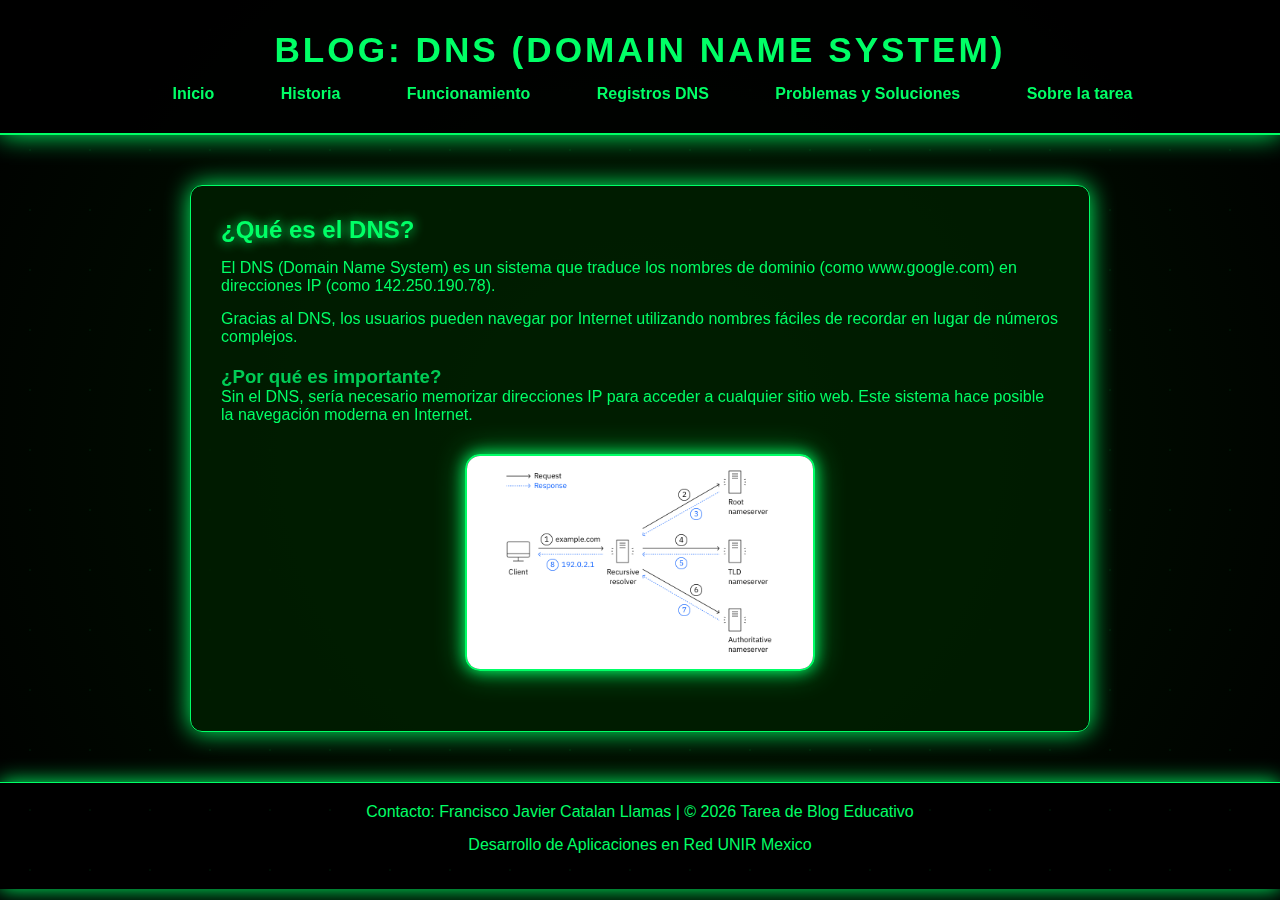
<file: index.html>
<!DOCTYPE html>
<html lang="es">
<head>
    <meta charset="UTF-8">
    <title>Desarrollo de Aplicaciones en Red UNIR Mexico</title>
    <link rel="stylesheet" href="style.css">
</head>
<body>


    <header>
        <h1>Blog: DNS (Domain Name System)</h1>
        <nav>
            <ul>
                <li><a href="index.html">Inicio</a></li>
                <li><a href="historia.html">Historia</a></li>
                <li><a href="funcionamiento.html">Funcionamiento</a></li>
                <li><a href="registros.html">Registros DNS</a></li>
                <li><a href="problemas.html">Problemas y Soluciones</a></li>
                <li><a href="Sobre la tarea.html">Sobre la tarea</a></li>
            </ul>
        </nav>
    </header>


    <main>
        <h2>¿Qué es el DNS?</h2>
        <p>
            El DNS (Domain Name System) es un sistema que traduce los nombres de dominio
            (como www.google.com) en direcciones IP (como 142.250.190.78).
        </p>

        <p>
            Gracias al DNS, los usuarios pueden navegar por Internet utilizando nombres
            fáciles de recordar en lugar de números complejos.
        </p>

        <h3>¿Por qué es importante?</h3>
        <p>
            Sin el DNS, sería necesario memorizar direcciones IP para acceder a cualquier
            sitio web. Este sistema hace posible la navegación moderna en Internet.
        </p>
       <img src="Images/0.png" alt="1" class="imagen-blog">
    </main>

<footer>
    <p>Contacto: Francisco Javier Catalan Llamas | © 2026 Tarea de Blog Educativo</p>
    <p>Desarrollo de Aplicaciones en Red UNIR Mexico</p>
</footer>

</body>
</html>
</file>
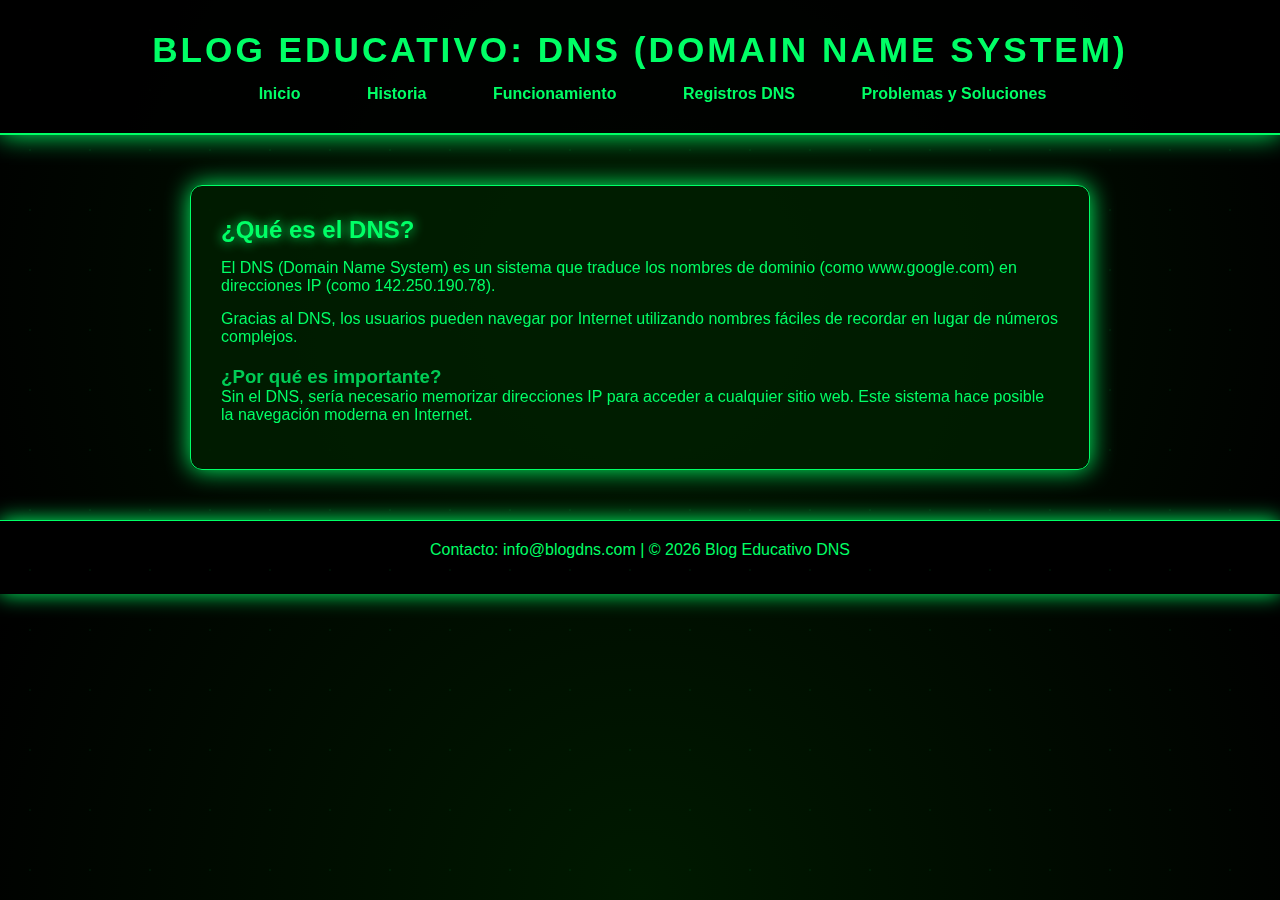
<file: BLOG/index.html>
<!DOCTYPE html>
<html lang="es">
<head>
    <meta charset="UTF-8">
    <title>Blog Educativo - DNS</title>
    <link rel="stylesheet" href="style.css">
</head>
<body>

    <!-- Encabezado del blog -->
    <header>
        <h1>Blog Educativo: DNS (Domain Name System)</h1>
        <nav>
            <ul>
                <li><a href="index.html">Inicio</a></li>
                <li><a href="historia.html">Historia</a></li>
                <li><a href="funcionamiento.html">Funcionamiento</a></li>
                <li><a href="registros.html">Registros DNS</a></li>
                <li><a href="problemas.html">Problemas y Soluciones</a></li>
            </ul>
        </nav>
    </header>

    <!-- Contenido principal -->
    <main>
        <h2>¿Qué es el DNS?</h2>
        <p>
            El DNS (Domain Name System) es un sistema que traduce los nombres de dominio
            (como www.google.com) en direcciones IP (como 142.250.190.78).
        </p>

        <p>
            Gracias al DNS, los usuarios pueden navegar por Internet utilizando nombres
            fáciles de recordar en lugar de números complejos.
        </p>

        <h3>¿Por qué es importante?</h3>
        <p>
            Sin el DNS, sería necesario memorizar direcciones IP para acceder a cualquier
            sitio web. Este sistema hace posible la navegación moderna en Internet.
        </p>
    </main>

    <!-- Pie de página -->
    <footer>
        <p>Contacto: info@blogdns.com | © 2026 Blog Educativo DNS</p>
    </footer>

</body>
</html>
</file>
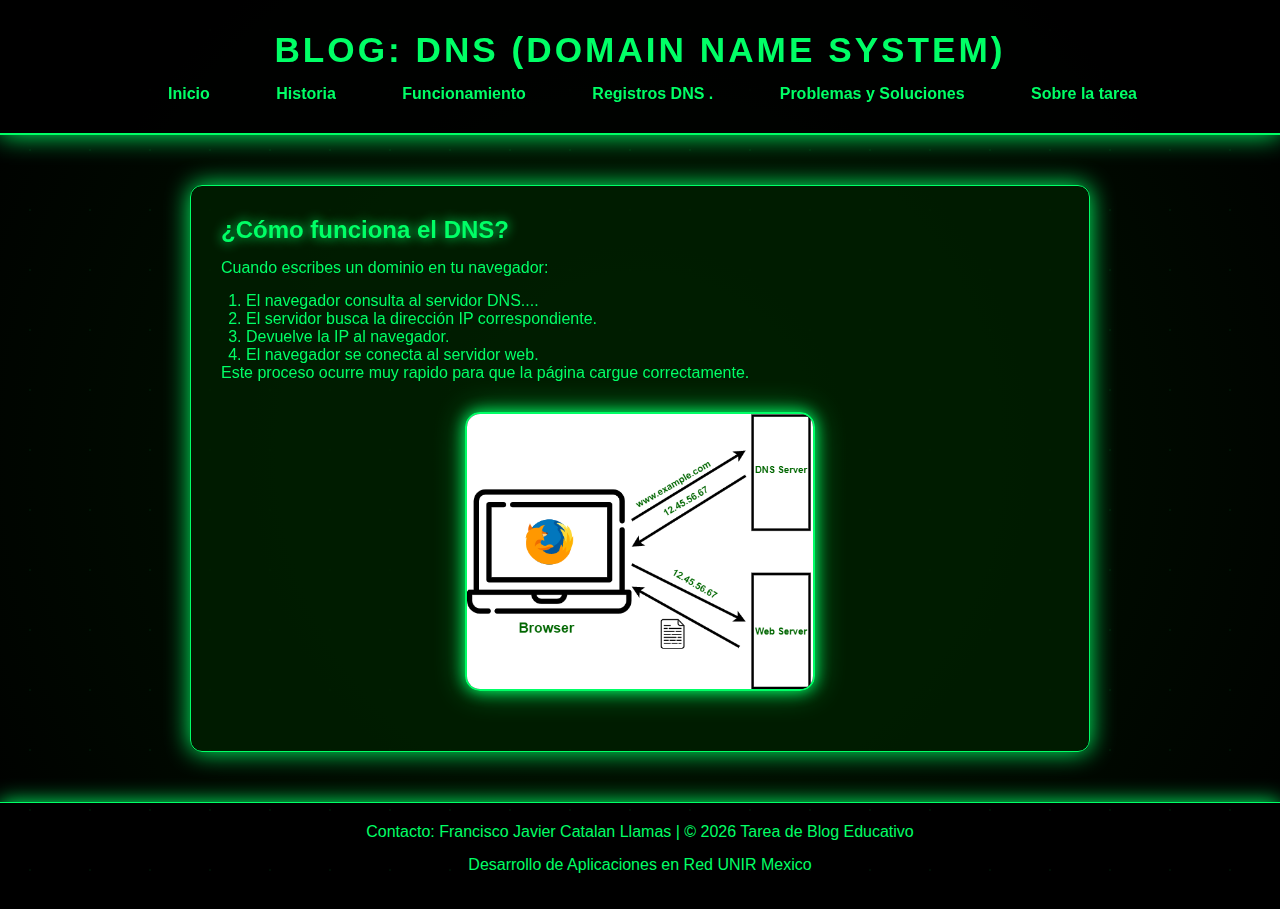
<file: funcionamiento.html>
<!DOCTYPE html>
<html lang="es">
<head>
    <meta charset="UTF-8">
    <title>Desarrollo de Aplicaciones en Red UNIR Mexico</title>
    <link rel="stylesheet" href="style.css">
</head>
<body>

<header>
    <h1>Blog: DNS (Domain Name System)</h1>
    <nav>
        <ul>
            <li><a href="index.html">Inicio</a></li>
            <li><a href="historia.html">Historia</a></li>
            <li><a href="funcionamiento.html">Funcionamiento</a></li>
            <li><a href="registros.html">Registros DNS .</a></li>
            <li><a href="problemas.html">Problemas y Soluciones</a></li>
            <li><a href="Sobre la tarea.html">Sobre la tarea</a></li>
        </ul>
    </nav>
</header>

<main>
    <h2>¿Cómo funciona el DNS?</h2>

    <p>
        Cuando escribes un dominio en tu navegador:
    </p>

    <ol>
        <li>El navegador consulta al servidor DNS....</li>
        <li>El servidor busca la dirección IP correspondiente.</li>
        <li>Devuelve la IP al navegador.</li>
        <li>El navegador se conecta al servidor web.</li>
    </ol>

    <p>
        Este proceso ocurre muy rapido para que la página cargue correctamente.
    </p>
        <img src="Images/2.png" alt="1" class="imagen-blog">
</main>

<footer>
    <p>Contacto: Francisco Javier Catalan Llamas | © 2026 Tarea de Blog Educativo</p>
    <p>Desarrollo de Aplicaciones en Red UNIR Mexico</p>
</footer>

</body>
</html>
</file>
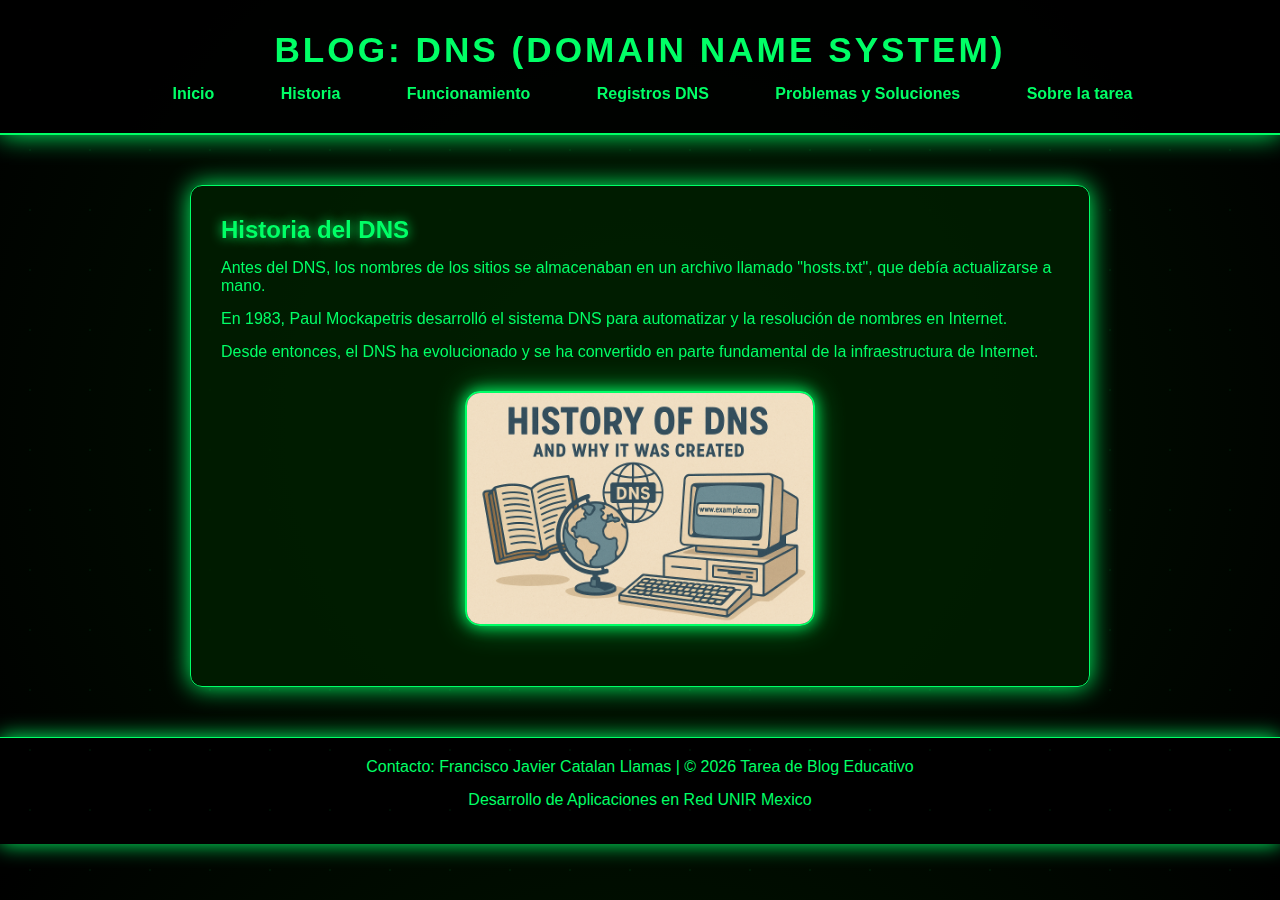
<file: historia.html>
<!DOCTYPE html>
<html lang="es">
<head>
    <meta charset="UTF-8">
    <title>Historia del DNS</title>
    <link rel="stylesheet" href="style.css">
</head>
<body>

<header>
    <h1>Blog: DNS (Domain Name System)</h1>
    <nav>
        <ul>
            <li><a href="index.html">Inicio</a></li>
            <li><a href="historia.html">Historia</a></li>
            <li><a href="funcionamiento.html">Funcionamiento</a></li>
            <li><a href="registros.html">Registros DNS</a></li>
            <li><a href="problemas.html">Problemas y Soluciones</a></li>
            <li><a href="Sobre la tarea.html">Sobre la tarea</a></li>
        </ul>
    </nav>
</header>

<main>
    <h2>Historia del DNS</h2>
    <p>
        Antes del DNS, los nombres de los sitios se almacenaban en un archivo llamado
        "hosts.txt", que debía actualizarse a mano.
    </p>

    <p>
        En 1983, Paul Mockapetris desarrolló el sistema DNS para automatizar y
         la resolución de nombres en Internet.
    </p>

    <p>
        Desde entonces, el DNS ha evolucionado y se ha convertido en parte
        fundamental de la infraestructura de Internet.
    </p>
    <img src="Images/1.png" alt="1" class="imagen-blog">

</main>

<footer>
    <p>Contacto: Francisco Javier Catalan Llamas | © 2026 Tarea de Blog Educativo</p>
    <p>Desarrollo de Aplicaciones en Red UNIR Mexico</p>
</footer>

</body>
</html>
</file>
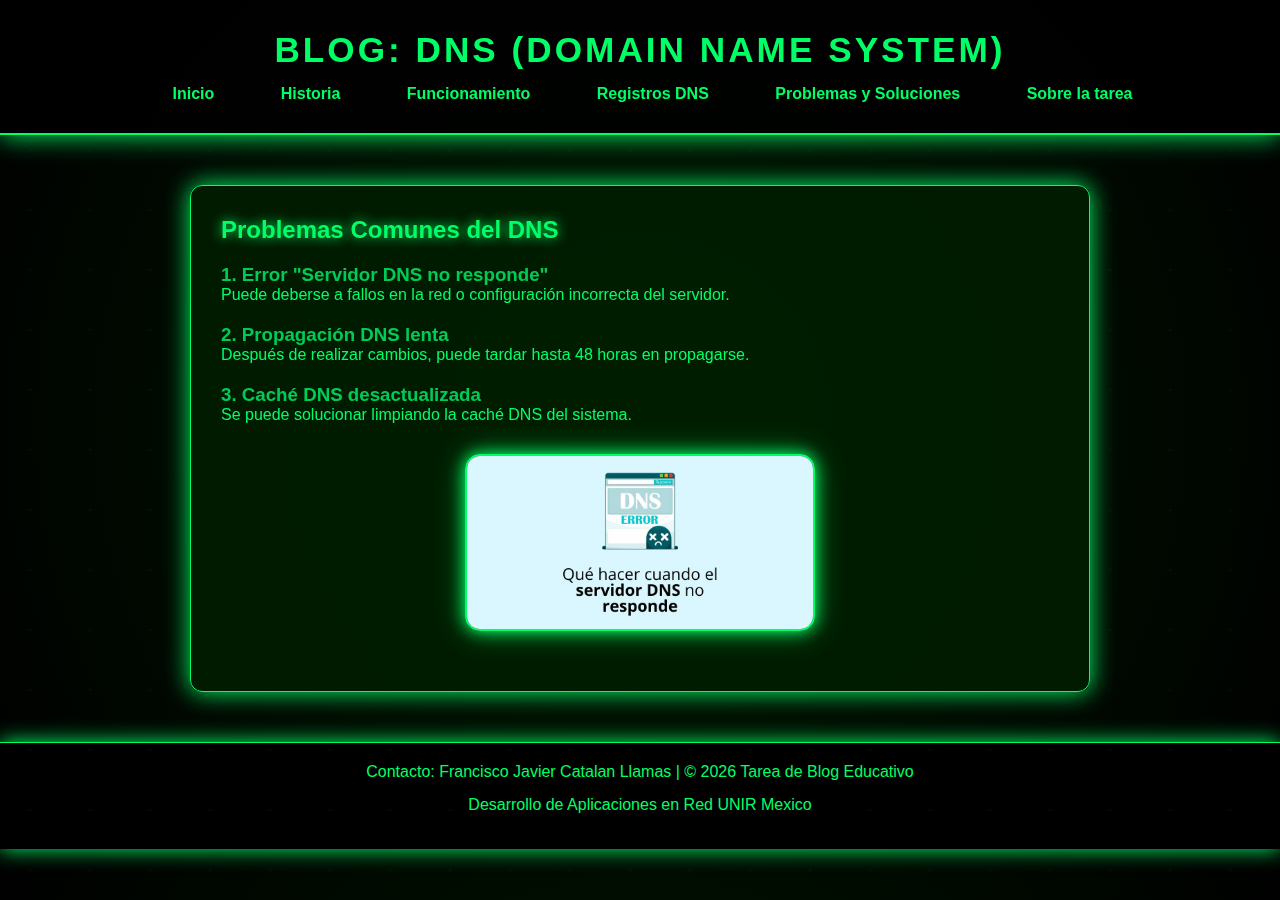
<file: problemas.html>
<!DOCTYPE html>
<html lang="es">
<head>
    <meta charset="UTF-8">
    <title>Problemas DNS</title>
    <link rel="stylesheet" href="style.css">
</head>
<body>

<header>
    <h1>Blog: DNS (Domain Name System)</h1>
    <nav>
        <ul>
            <li><a href="index.html">Inicio</a></li>
            <li><a href="historia.html">Historia</a></li>
            <li><a href="funcionamiento.html">Funcionamiento</a></li>
            <li><a href="registros.html">Registros DNS</a></li>
            <li><a href="problemas.html">Problemas y Soluciones</a></li>
            <li><a href="Sobre la tarea.html">Sobre la tarea</a></li>
        </ul>
    </nav>
</header>

<main>
    <h2>Problemas Comunes del DNS</h2>

    <h3>1. Error "Servidor DNS no responde"</h3>
    <p>
        Puede deberse a fallos en la red o configuración incorrecta del servidor.
    </p>

    <h3>2. Propagación DNS lenta</h3>
    <p>
        Después de realizar cambios, puede tardar hasta 48 horas en propagarse.
    </p>

    <h3>3. Caché DNS desactualizada</h3>
    <p>
        Se puede solucionar limpiando la caché DNS del sistema.
    </p>
    <img src="Images/4.jpg" alt="1" class="imagen-blog">
</main>

<footer>
    <p>Contacto: Francisco Javier Catalan Llamas | © 2026 Tarea de Blog Educativo</p>
    <p>Desarrollo de Aplicaciones en Red UNIR Mexico</p>
</footer>

</body>
</html>
</file>
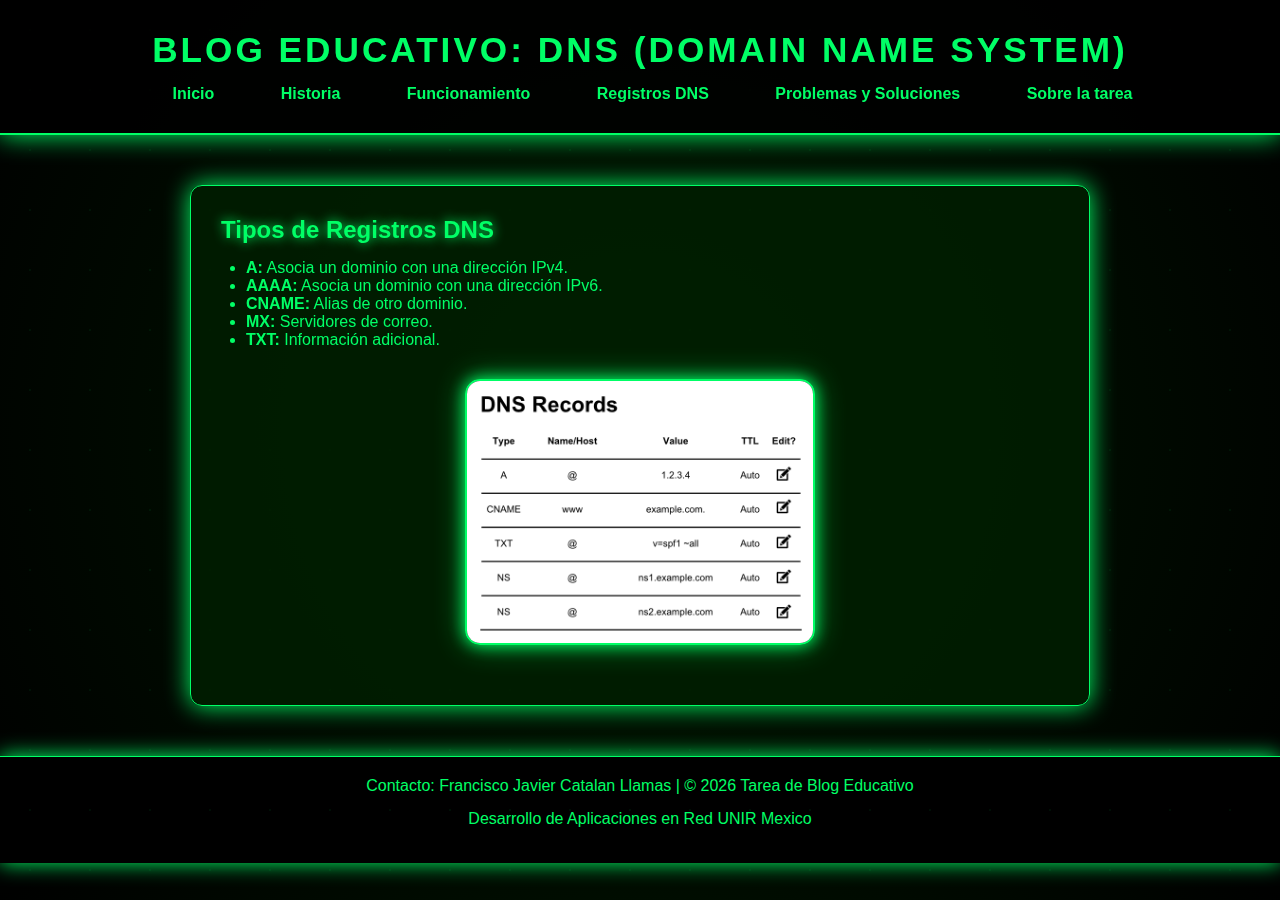
<file: registros.html>
<!DOCTYPE html>
<html lang="es">
<head>
    <meta charset="UTF-8">
    <title>Registros DNS</title>
    <link rel="stylesheet" href="style.css">
</head>
<body>

<header>
    <h1>Blog Educativo: DNS (Domain Name System)</h1>
    <nav>
        <ul>
            <li><a href="index.html">Inicio</a></li>
            <li><a href="historia.html">Historia</a></li>
            <li><a href="funcionamiento.html">Funcionamiento</a></li>
            <li><a href="registros.html">Registros DNS</a></li>
            <li><a href="problemas.html">Problemas y Soluciones</a></li>
            <li><a href="Sobre la tarea.html">Sobre la tarea</a></li>
        </ul>
    </nav>
</header>

<main>
    <h2>Tipos de Registros DNS</h2>

    <ul>
        <li><strong>A:</strong> Asocia un dominio con una dirección IPv4.</li>
        <li><strong>AAAA:</strong> Asocia un dominio con una dirección IPv6.</li>
        <li><strong>CNAME:</strong> Alias de otro dominio.</li>
        <li><strong>MX:</strong> Servidores de correo.</li>
        <li><strong>TXT:</strong> Información adicional.</li>
    </ul>
    <img src="Images/3.png" alt="1" class="imagen-blog">
</main>

<footer>
    <p>Contacto: Francisco Javier Catalan Llamas | © 2026 Tarea de Blog Educativo</p>
    <p>Desarrollo de Aplicaciones en Red UNIR Mexico</p>
</footer>

</body>
</html>
</file>
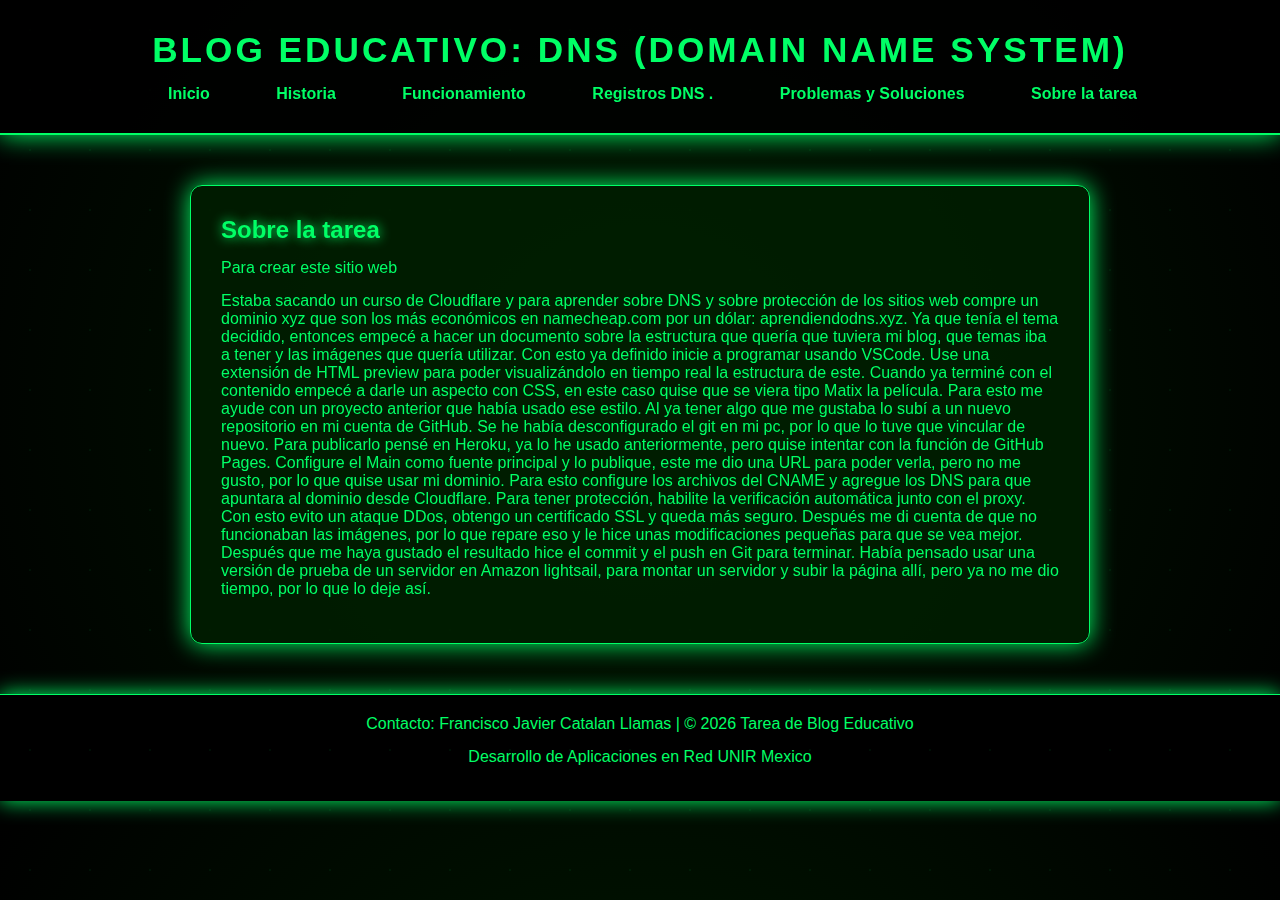
<file: Sobre la tarea.html>
<!DOCTYPE html>
<html lang="es">
<head>
    <meta charset="UTF-8">
    <title>Desarrollo de Aplicaciones en Red UNIR Mexico</title>
    <link rel="stylesheet" href="style.css">
</head>
<body>

<header>
    <h1>Blog Educativo: DNS (Domain Name System)</h1>
    <nav>
        <ul>
            <li><a href="index.html">Inicio</a></li>
            <li><a href="historia.html">Historia</a></li>
            <li><a href="funcionamiento.html">Funcionamiento</a></li>
            <li><a href="registros.html">Registros DNS .</a></li>
            <li><a href="problemas.html">Problemas y Soluciones</a></li>
            <li><a href="Sobre la tarea.html">Sobre la tarea</a></li>
        </ul>
    </nav>
</header>

<main>
    <h2>Sobre la tarea</h2>

    <p>
        Para crear este sitio web 
    </p>



    <p>
        Estaba sacando un curso de Cloudflare y para aprender sobre DNS y sobre protección de los sitios web compre un dominio xyz que son los más económicos en namecheap.com por un dólar: aprendiendodns.xyz.
        Ya que tenía el tema decidido, entonces empecé a hacer un documento sobre la estructura que quería que tuviera mi blog, que temas iba a tener y las imágenes que quería utilizar. Con esto ya definido inicie a programar usando VSCode. Use una extensión de HTML preview para poder visualizándolo en tiempo real la estructura de este. Cuando ya terminé con el contenido empecé a darle un aspecto con CSS, en este caso quise que se viera tipo Matix la película. Para esto me ayude con un proyecto anterior que había usado ese estilo. Al ya tener algo que me gustaba lo subí a un nuevo repositorio en mi cuenta de GitHub. Se he había desconfigurado el git en mi pc, por lo que lo tuve que vincular de nuevo. 
        Para publicarlo pensé en Heroku, ya lo he usado anteriormente, pero quise intentar con la función de GitHub Pages. Configure el Main como fuente principal y lo publique, este me dio una URL para poder verla, pero no me gusto, por lo que quise usar mi dominio. Para esto configure los archivos del CNAME y agregue los DNS para que apuntara al dominio desde Cloudflare. Para tener protección, habilite la verificación automática junto con el proxy. Con esto evito un ataque DDos, obtengo un certificado SSL y queda más seguro. Después me di cuenta de que no funcionaban las imágenes, por lo que repare eso y le hice unas modificaciones pequeñas para que se vea mejor. Después que me haya gustado el resultado hice el commit y el push en Git para terminar. 
        Había pensado usar una versión de prueba de un servidor en Amazon lightsail, para montar un servidor y subir la página allí, pero ya no me dio tiempo, por lo que lo deje así.

    </p>

</main>

<footer>
    <p>Contacto: Francisco Javier Catalan Llamas | © 2026 Tarea de Blog Educativo</p>
    <p>Desarrollo de Aplicaciones en Red UNIR Mexico</p>
</footer>

</body>
</html>
</file>
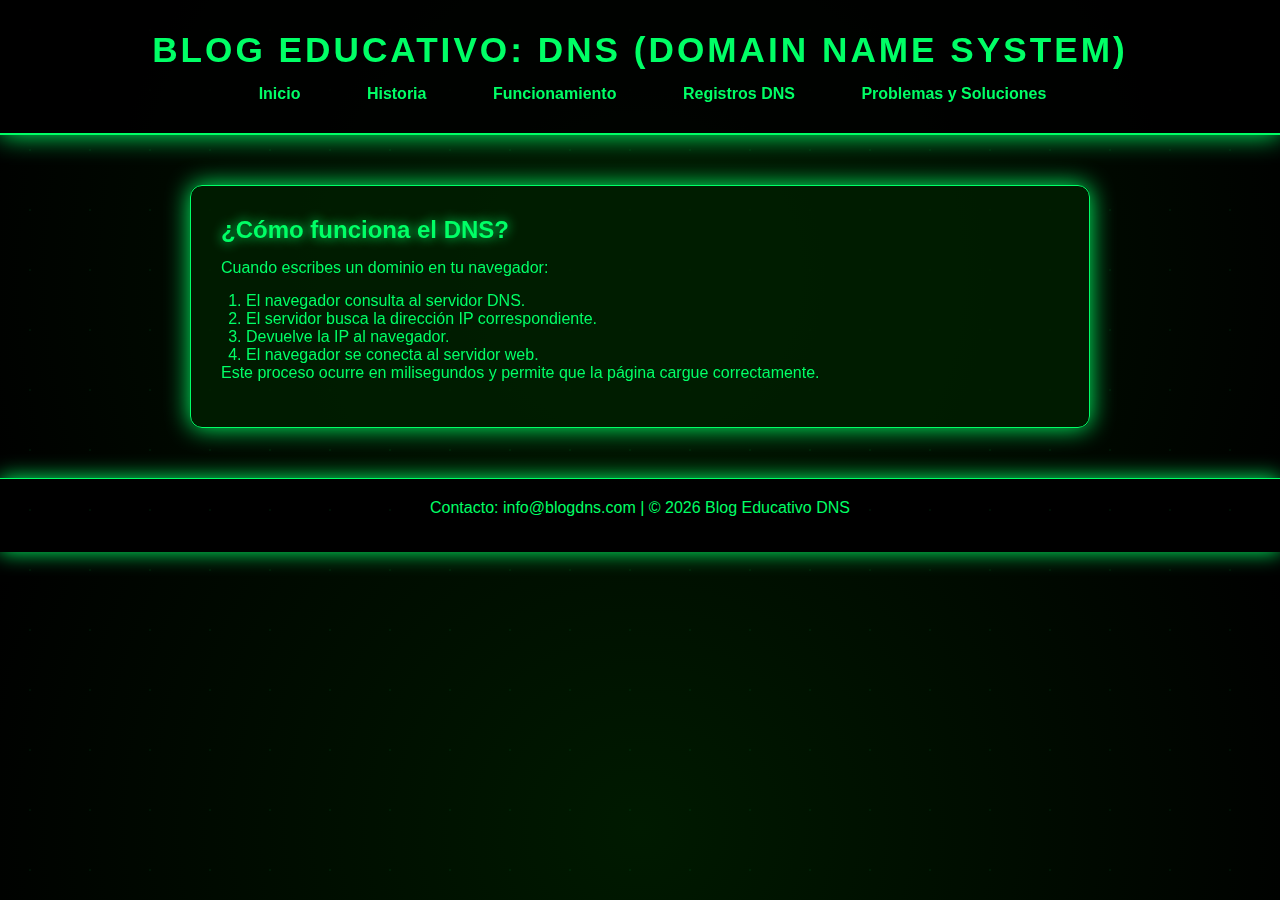
<file: BLOG/funcionamiento.html>
<!DOCTYPE html>
<html lang="es">
<head>
    <meta charset="UTF-8">
    <title>Funcionamiento del DNS</title>
    <link rel="stylesheet" href="style.css">
</head>
<body>

<header>
    <h1>Blog Educativo: DNS (Domain Name System)</h1>
    <nav>
        <ul>
            <li><a href="index.html">Inicio</a></li>
            <li><a href="historia.html">Historia</a></li>
            <li><a href="funcionamiento.html">Funcionamiento</a></li>
            <li><a href="registros.html">Registros DNS</a></li>
            <li><a href="problemas.html">Problemas y Soluciones</a></li>
        </ul>
    </nav>
</header>

<main>
    <h2>¿Cómo funciona el DNS?</h2>

    <p>
        Cuando escribes un dominio en tu navegador:
    </p>

    <ol>
        <li>El navegador consulta al servidor DNS.</li>
        <li>El servidor busca la dirección IP correspondiente.</li>
        <li>Devuelve la IP al navegador.</li>
        <li>El navegador se conecta al servidor web.</li>
    </ol>

    <p>
        Este proceso ocurre en milisegundos y permite que la página cargue correctamente.
    </p>
</main>

<footer>
    <p>Contacto: info@blogdns.com | © 2026 Blog Educativo DNS</p>
</footer>

</body>
</html>
</file>
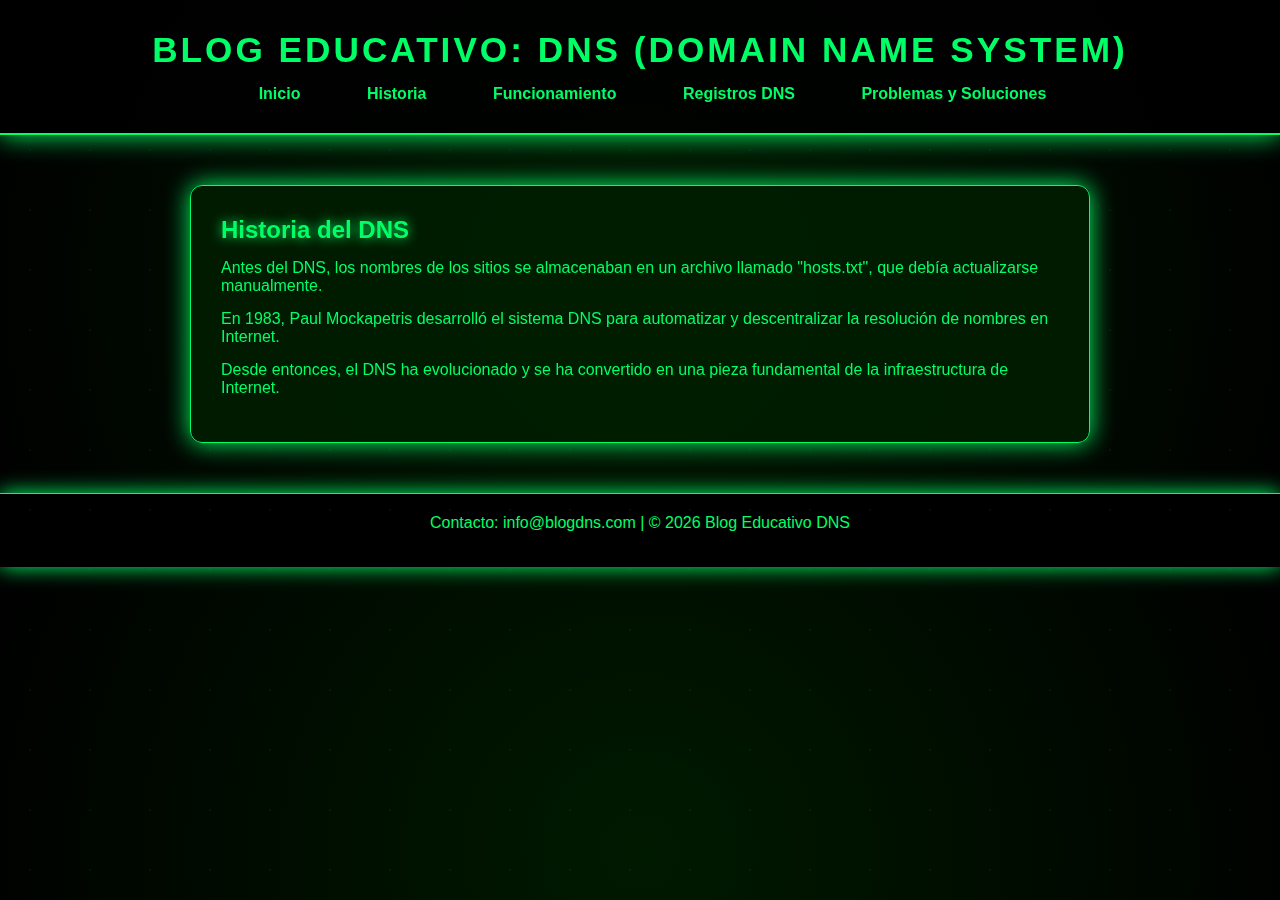
<file: BLOG/historia.html>
<!DOCTYPE html>
<html lang="es">
<head>
    <meta charset="UTF-8">
    <title>Historia del DNS</title>
    <link rel="stylesheet" href="style.css">
</head>
<body>

<header>
    <h1>Blog Educativo: DNS (Domain Name System)</h1>
    <nav>
        <ul>
            <li><a href="index.html">Inicio</a></li>
            <li><a href="historia.html">Historia</a></li>
            <li><a href="funcionamiento.html">Funcionamiento</a></li>
            <li><a href="registros.html">Registros DNS</a></li>
            <li><a href="problemas.html">Problemas y Soluciones</a></li>
        </ul>
    </nav>
</header>

<main>
    <h2>Historia del DNS</h2>
    <p>
        Antes del DNS, los nombres de los sitios se almacenaban en un archivo llamado
        "hosts.txt", que debía actualizarse manualmente.
    </p>

    <p>
        En 1983, Paul Mockapetris desarrolló el sistema DNS para automatizar y
        descentralizar la resolución de nombres en Internet.
    </p>

    <p>
        Desde entonces, el DNS ha evolucionado y se ha convertido en una pieza
        fundamental de la infraestructura de Internet.
    </p>
</main>

<footer>
    <p>Contacto: info@blogdns.com | © 2026 Blog Educativo DNS</p>
</footer>

</body>
</html>
</file>
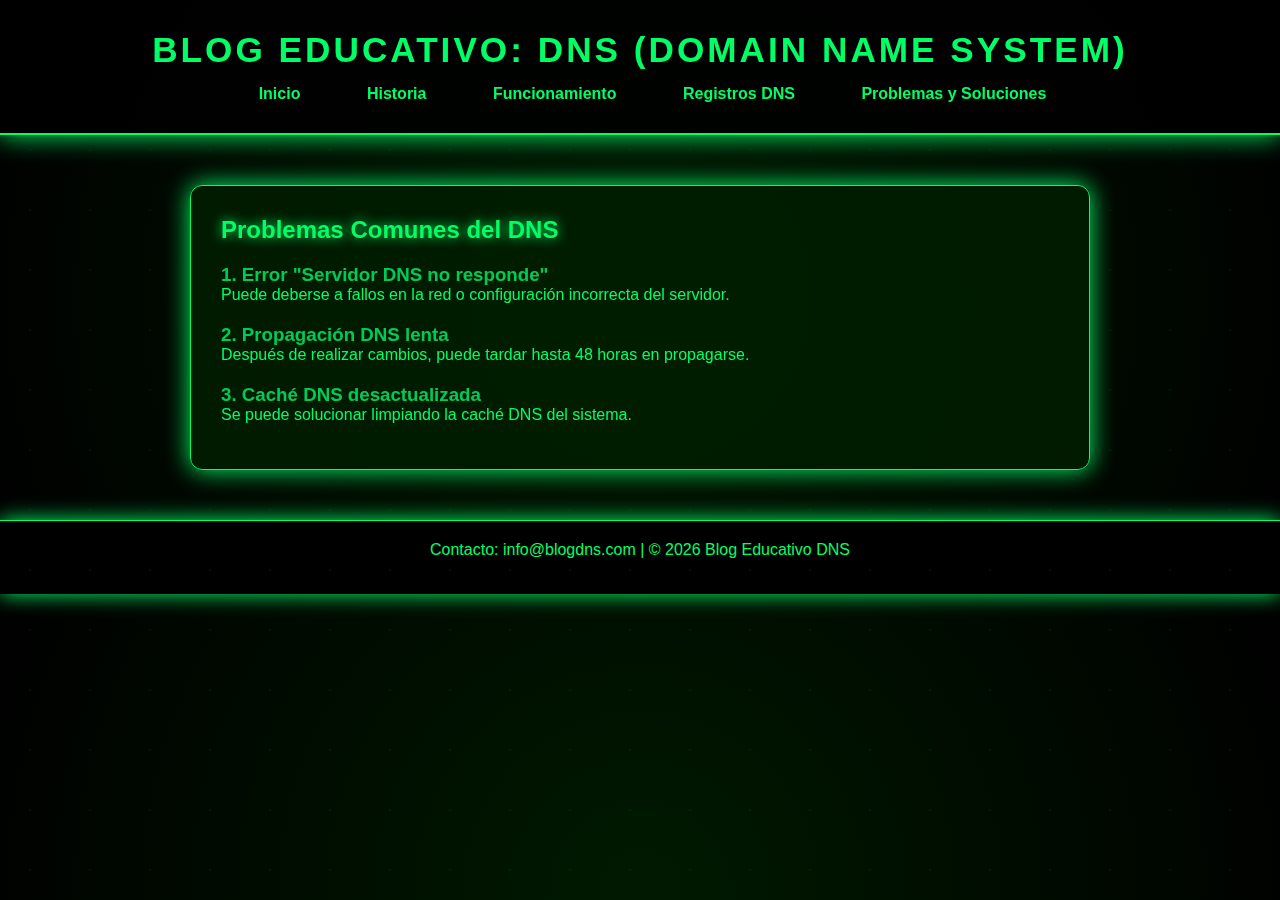
<file: BLOG/problemas.html>
<!DOCTYPE html>
<html lang="es">
<head>
    <meta charset="UTF-8">
    <title>Problemas DNS</title>
    <link rel="stylesheet" href="style.css">
</head>
<body>

<header>
    <h1>Blog Educativo: DNS (Domain Name System)</h1>
    <nav>
        <ul>
            <li><a href="index.html">Inicio</a></li>
            <li><a href="historia.html">Historia</a></li>
            <li><a href="funcionamiento.html">Funcionamiento</a></li>
            <li><a href="registros.html">Registros DNS</a></li>
            <li><a href="problemas.html">Problemas y Soluciones</a></li>
        </ul>
    </nav>
</header>

<main>
    <h2>Problemas Comunes del DNS</h2>

    <h3>1. Error "Servidor DNS no responde"</h3>
    <p>
        Puede deberse a fallos en la red o configuración incorrecta del servidor.
    </p>

    <h3>2. Propagación DNS lenta</h3>
    <p>
        Después de realizar cambios, puede tardar hasta 48 horas en propagarse.
    </p>

    <h3>3. Caché DNS desactualizada</h3>
    <p>
        Se puede solucionar limpiando la caché DNS del sistema.
    </p>
</main>

<footer>
    <p>Contacto: info@blogdns.com | © 2026 Blog Educativo DNS</p>
</footer>

</body>
</html>
</file>
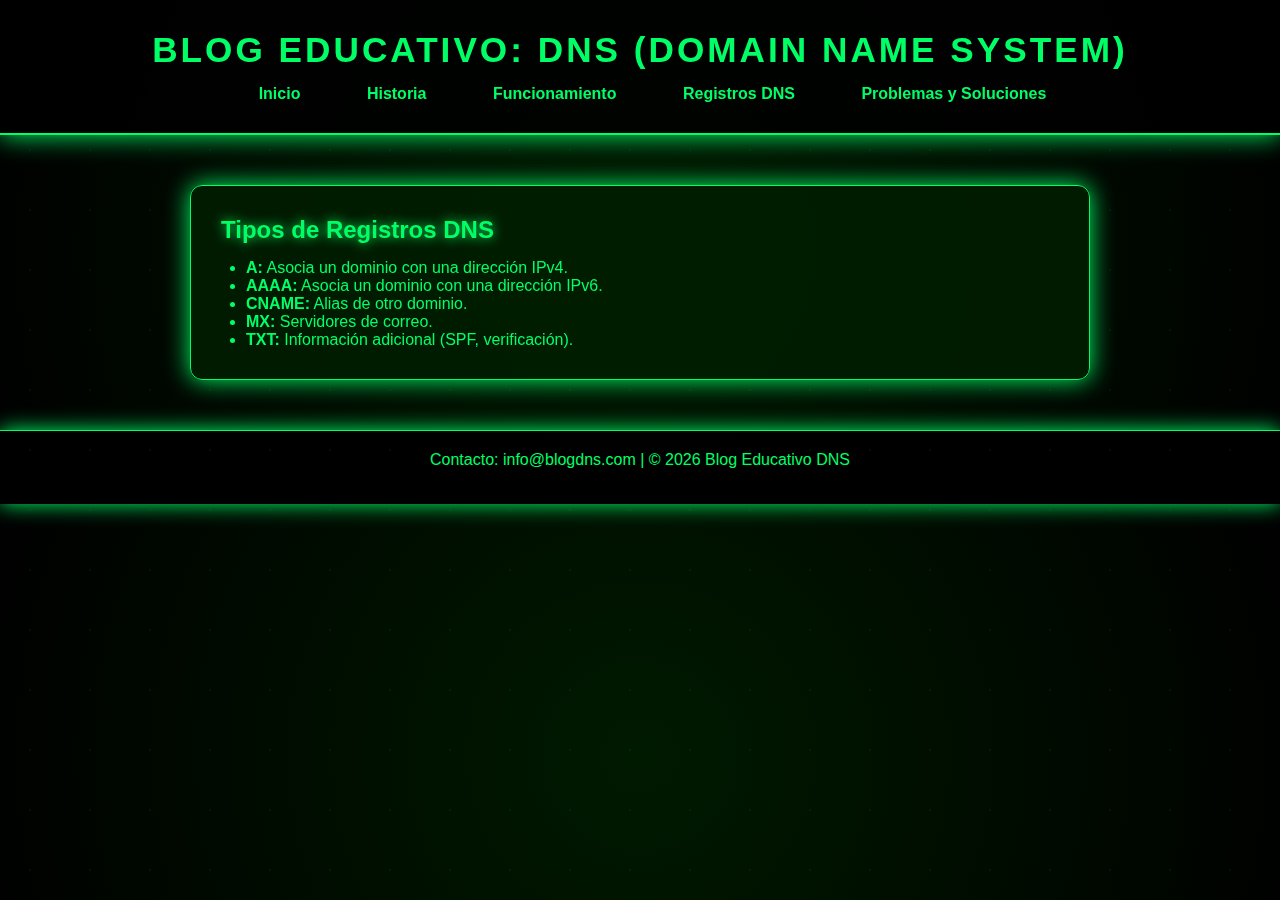
<file: BLOG/registros.html>
<!DOCTYPE html>
<html lang="es">
<head>
    <meta charset="UTF-8">
    <title>Registros DNS</title>
    <link rel="stylesheet" href="style.css">
</head>
<body>

<header>
    <h1>Blog Educativo: DNS (Domain Name System)</h1>
    <nav>
        <ul>
            <li><a href="index.html">Inicio</a></li>
            <li><a href="historia.html">Historia</a></li>
            <li><a href="funcionamiento.html">Funcionamiento</a></li>
            <li><a href="registros.html">Registros DNS</a></li>
            <li><a href="problemas.html">Problemas y Soluciones</a></li>
        </ul>
    </nav>
</header>

<main>
    <h2>Tipos de Registros DNS</h2>

    <ul>
        <li><strong>A:</strong> Asocia un dominio con una dirección IPv4.</li>
        <li><strong>AAAA:</strong> Asocia un dominio con una dirección IPv6.</li>
        <li><strong>CNAME:</strong> Alias de otro dominio.</li>
        <li><strong>MX:</strong> Servidores de correo.</li>
        <li><strong>TXT:</strong> Información adicional (SPF, verificación).</li>
    </ul>
</main>

<footer>
    <p>Contacto: info@blogdns.com | © 2026 Blog Educativo DNS</p>
</footer>

</body>
</html>
</file>
<file: style.css>
* {
    margin: 0;
    padding: 0;
    box-sizing: border-box;
}

body {
    font-family: 'Segoe UI', sans-serif;
    background: radial-gradient(circle at center, #001a00 0%, #000000 100%);
    color: #00ff66;
    overflow-x: hidden;
    cursor: crosshair;
}

body::before {
    content: "";
    position: fixed;
    width: 200%;
    height: 200%;
    background-image: radial-gradient(#00ff66 1px, transparent 1px);
    background-size: 60px 60px;
    opacity: 0.06;
    animation: moveParticles 70s linear infinite;
    pointer-events: none;
}

@keyframes moveParticles {
    from { transform: translate(0, 0); }
    to { transform: translate(-600px, -600px); }
}

header {
    text-align: center;
    padding: 30px 0;
    background: rgba(0, 0, 0, 0.85);
    border-bottom: 2px solid #00ff66;
    box-shadow: 0 0 25px #00ff66;
    position: relative;
    z-index: 1;
}

header h1 {
    font-size: 2.2rem;
    text-transform: uppercase;
    letter-spacing: 3px;
    animation: neonGlow 1.5s infinite alternate;
}

@keyframes neonGlow {
    from { text-shadow: 0 0 5px #00ff66; }
    to { text-shadow: 0 0 20px #00ff66, 0 0 40px #00aa44; }
}


nav ul {
    list-style: none;
    margin-top: 15px;
}

nav ul li {
    display: inline-block;
    margin: 0 15px;
}

nav ul li a {
    text-decoration: none;
    color: #00ff66;
    font-weight: bold;
    padding: 8px 15px;
    border: 1px solid transparent;
    transition: 0.4s;
}

nav ul li a:hover {
    border: 1px solid #00ff66;
    background: rgba(0, 255, 102, 0.1);
    box-shadow: 0 0 15px #00ff66, inset 0 0 10px #00ff66;
    transform: scale(1.1);
}

main {
    max-width: 900px;
    margin: 50px auto;
    padding: 30px;
    background: rgba(0, 30, 0, 0.85);
    border-radius: 12px;
    border: 1px solid #00ff66;
    box-shadow: 0 0 25px #00ff66;
    animation: fadeIn 1.5s ease;
    position: relative;
    z-index: 1;
}

@keyframes fadeIn {
    from { opacity: 0; transform: translateY(30px); }
    to { opacity: 1; transform: translateY(0); }
}

h2 {
    margin-bottom: 15px;
    text-shadow: 0 0 12px #00ff66;
}

h3 {
    margin-top: 20px;
    color: #00cc55;
}

p {
    margin-bottom: 15px;
}

ul, ol {
    margin-left: 25px;
    margin-top: 10px;
}

button {
    background: transparent;
    color: #00ff66;
    border: 1px solid #00ff66;
    padding: 10px 20px;
    margin-top: 10px;
    cursor: pointer;
    transition: 0.4s;
}

button:hover {
    background: #00ff66;
    color: black;
    box-shadow: 0 0 25px #00ff66;
}

footer {
    text-align: center;
    padding: 20px;
    background: rgba(0, 0, 0, 0.95);
    border-top: 1px solid #00ff66;
    box-shadow: 0 0 20px #00ff66;
    margin-top: 40px;
}


@media (max-width: 768px) {

    nav ul li {
        display: block;
        margin: 10px 0;
    }

    main {
        margin: 20px;
        padding: 20px;
    }

    header h1 {
        font-size: 1.5rem;
    }
}

.imagen-blog {
    width: 50%;
    max-width: 350px;
    display: block;
    margin: 30px auto;
    border-radius: 15px;
    border: 2px solid #00ff66;
    box-shadow: 
        0 0 15px #00ff66,
        0 0 30px rgba(0, 255, 102, 0.5);
    transition: transform 0.4s, box-shadow 0.4s;
}

.imagen-blog:hover {
    transform: scale(1.05);
    box-shadow: 0 0 50px #00ff66;
}
</file>
<file: BLOG/style.css>
/* ===================================================
   RESET
=================================================== */
* {
    margin: 0;
    padding: 0;
    box-sizing: border-box;
}

/* ===================================================
   FONDO FUTURISTA OSCURO
=================================================== */
body {
    font-family: 'Segoe UI', sans-serif;
    background: radial-gradient(circle at center, #001a00 0%, #000000 100%);
    color: #00ff66;
    overflow-x: hidden;
    cursor: crosshair;
}

/* Partículas verdes flotantes */
body::before {
    content: "";
    position: fixed;
    width: 200%;
    height: 200%;
    background-image: radial-gradient(#00ff66 1px, transparent 1px);
    background-size: 60px 60px;
    opacity: 0.06;
    animation: moveParticles 70s linear infinite;
    pointer-events: none;
}

@keyframes moveParticles {
    from { transform: translate(0, 0); }
    to { transform: translate(-600px, -600px); }
}

/* ===================================================
   HEADER
=================================================== */
header {
    text-align: center;
    padding: 30px 0;
    background: rgba(0, 0, 0, 0.85);
    border-bottom: 2px solid #00ff66;
    box-shadow: 0 0 25px #00ff66;
    position: relative;
    z-index: 1;
}

header h1 {
    font-size: 2.2rem;
    text-transform: uppercase;
    letter-spacing: 3px;
    animation: neonGlow 1.5s infinite alternate;
}

/* Efecto glow verde */
@keyframes neonGlow {
    from { text-shadow: 0 0 5px #00ff66; }
    to { text-shadow: 0 0 20px #00ff66, 0 0 40px #00aa44; }
}

/* ===================================================
   MENÚ DE NAVEGACIÓN
=================================================== */
nav ul {
    list-style: none;
    margin-top: 15px;
}

nav ul li {
    display: inline-block;
    margin: 0 15px;
}

nav ul li a {
    text-decoration: none;
    color: #00ff66;
    font-weight: bold;
    padding: 8px 15px;
    border: 1px solid transparent;
    transition: 0.4s;
}

nav ul li a:hover {
    border: 1px solid #00ff66;
    background: rgba(0, 255, 102, 0.1);
    box-shadow: 0 0 15px #00ff66, inset 0 0 10px #00ff66;
    transform: scale(1.1);
}

/* ===================================================
   CONTENIDO PRINCIPAL
=================================================== */
main {
    max-width: 900px;
    margin: 50px auto;
    padding: 30px;
    background: rgba(0, 30, 0, 0.85);
    border-radius: 12px;
    border: 1px solid #00ff66;
    box-shadow: 0 0 25px #00ff66;
    animation: fadeIn 1.5s ease;
    position: relative;
    z-index: 1;
}

@keyframes fadeIn {
    from { opacity: 0; transform: translateY(30px); }
    to { opacity: 1; transform: translateY(0); }
}

h2 {
    margin-bottom: 15px;
    text-shadow: 0 0 12px #00ff66;
}

h3 {
    margin-top: 20px;
    color: #00cc55;
}

p {
    margin-bottom: 15px;
}

ul, ol {
    margin-left: 25px;
    margin-top: 10px;
}

/* ===================================================
   BOTONES FUTURISTAS
=================================================== */
button {
    background: transparent;
    color: #00ff66;
    border: 1px solid #00ff66;
    padding: 10px 20px;
    margin-top: 10px;
    cursor: pointer;
    transition: 0.4s;
}

button:hover {
    background: #00ff66;
    color: black;
    box-shadow: 0 0 25px #00ff66;
}

/* ===================================================
   FOOTER
=================================================== */
footer {
    text-align: center;
    padding: 20px;
    background: rgba(0, 0, 0, 0.95);
    border-top: 1px solid #00ff66;
    box-shadow: 0 0 20px #00ff66;
    margin-top: 40px;
}

/* ===================================================
   RESPONSIVE
=================================================== */
@media (max-width: 768px) {

    nav ul li {
        display: block;
        margin: 10px 0;
    }

    main {
        margin: 20px;
        padding: 20px;
    }

    header h1 {
        font-size: 1.5rem;
    }
}
</file>
